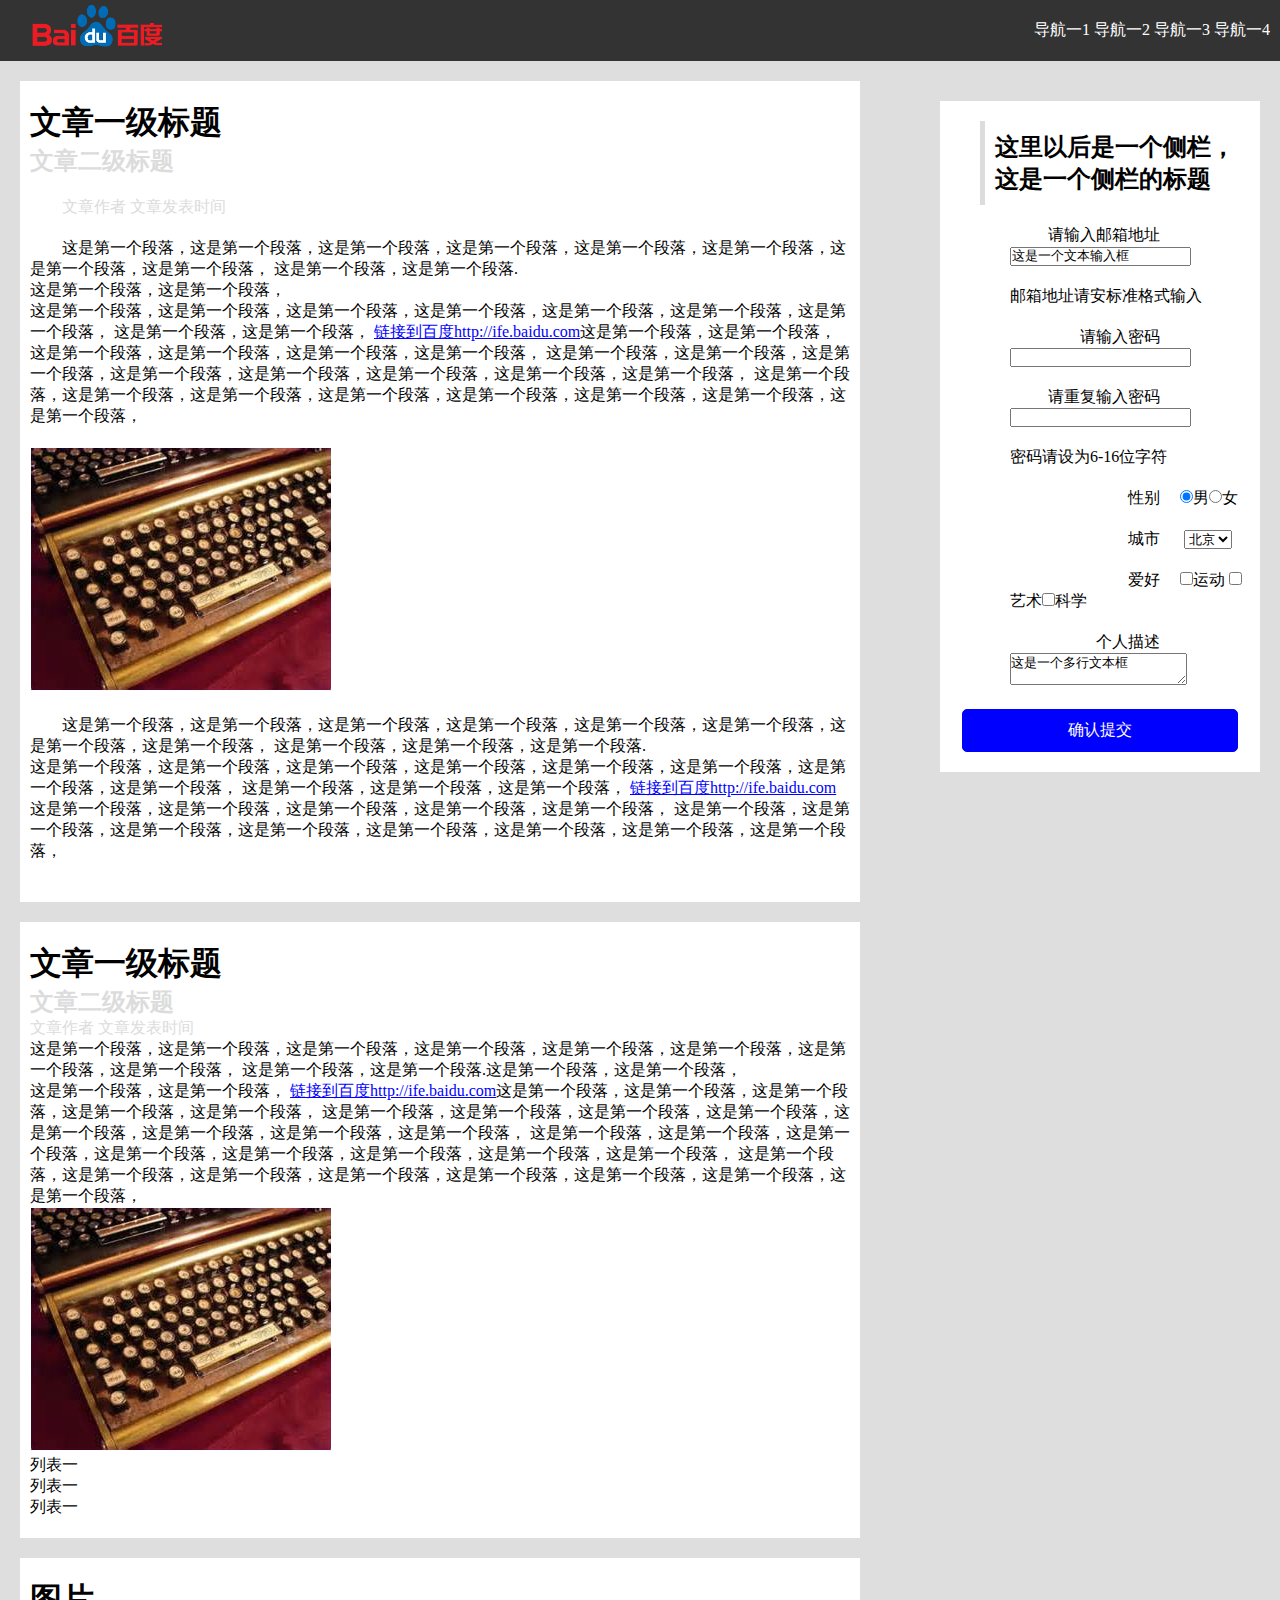
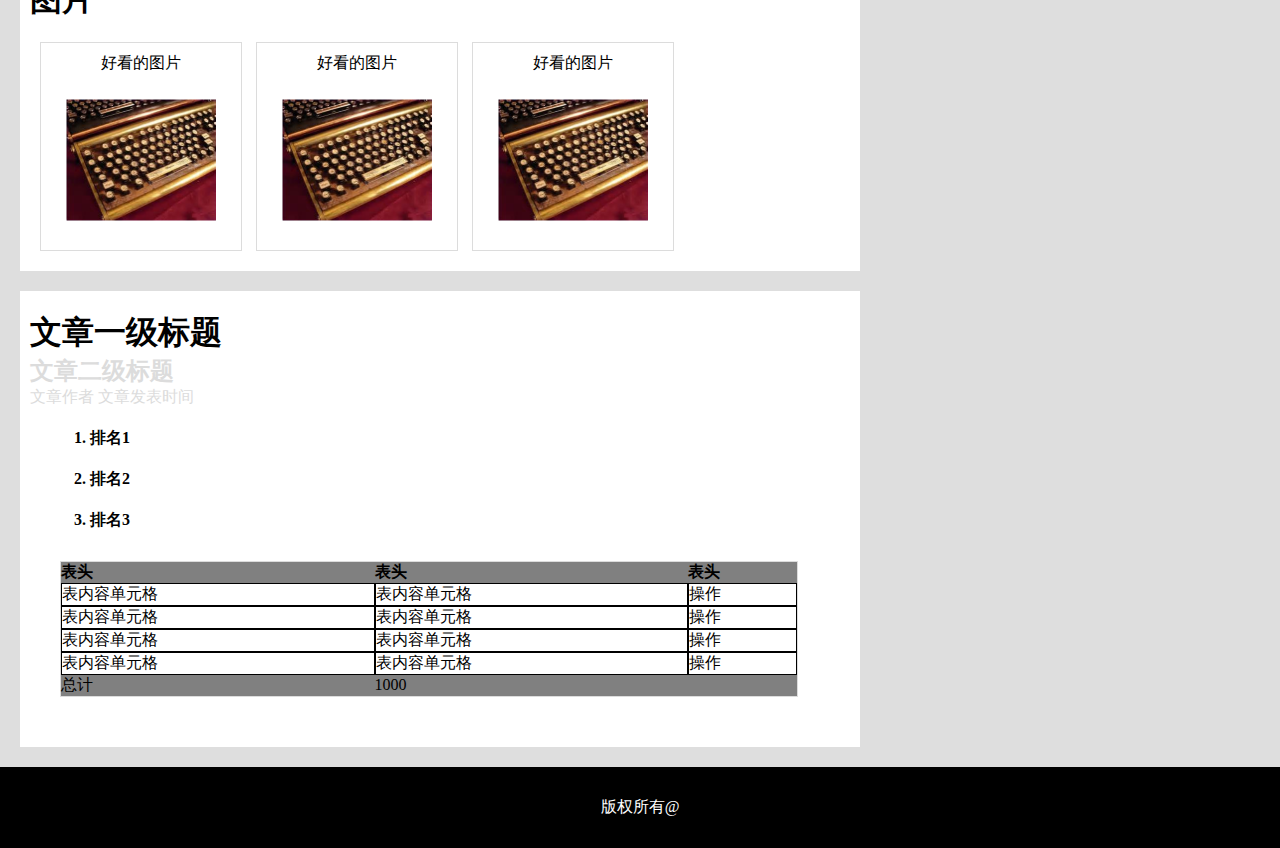
<file: index.html>
<!DOCTYPE html>
<html>

	<head>
		<meta charset="UTF-8">
		<title></title>
		<link rel="stylesheet" type="text/css" href="css/ife.css" />
	</head>

	<body>
		<div class="nav">
			<img src="img/task2-logo.png" class="logo" />
			<ul>
				<li>
					<a href="#">导航一1</a>
				</li>
				<li>
					<a href="#">导航一2</a>
				</li>
				<li>
					<a href="#">导航一3</a>
				</li>
				<li>
					<a href="#">导航一4</a>
				</li>
			</ul>
		</div>
		<div class="continer">
			<div class="fifth">
				<h2>这里以后是一个侧栏，这是一个侧栏的标题</h2>
				<form>
					<p><span>请输入邮箱地址</span><input type="text" value="这是一个文本输入框" /></p>
					<p>邮箱地址请安标准格式输入</p>
					<p><span>请输入密码</span><input type="password" name="psw" /></p>
					<p><span>请重复输入密码</span><input type="password" name="psw" /></p>
					<p>密码请设为6-16位字符</p>
					<p><span>性别</span><input type="radio" name="sex" checked="checked" />男<input type="radio" name="sex" />女</p>
					<p><span>城市</span>
						<select>
							<option>北京</option>
							<option>北京</option>
							<option>北京</option>
							<option>北京</option>
							<option>北京</option>
						</select>
					</p>
					<p><span>爱好</span><input type="checkbox" />运动 <input type="checkbox" />艺术<input type="checkbox" />科学</p>
					<p><span>个人描述</span><textarea>这是一个多行文本框</textarea></p>
					<p class="btn"><input type="button" value="确认提交" class="btn-confirm"></p>
				</form>
			</div>
			
			<div class="continer__left">
				<div class="first">
					<h1>文章一级标题</h1>
					<h2>文章二级标题</h2>
					<p class="author">文章作者&nbsp;文章发表时间</p>
					<p>这是第一个段落，这是第一个段落，这是第一个段落，这是第一个段落，这是第一个段落，这是第一个段落，这是第一个段落，这是第一个段落， 这是第一个段落，这是第一个段落.
						<br/>这是第一个段落，这是第一个段落，<br> 这是第一个段落，这是第一个段落，这是第一个段落，这是第一个段落，这是第一个段落，这是第一个段落，这是第一个段落， 这是第一个段落，这是第一个段落，
						<a href="http://ife.baidu.com">链接到百度http://ife.baidu.com</a>这是第一个段落，这是第一个段落，这是第一个段落，这是第一个段落，这是第一个段落，这是第一个段落， 这是第一个段落，这是第一个段落，这是第一个段落，这是第一个段落，这是第一个段落，这是第一个段落，这是第一个段落，这是第一个段落， 这是第一个段落，这是第一个段落，这是第一个段落，这是第一个段落，这是第一个段落，这是第一个段落，这是第一个段落，这是第一个段落，
					</p>
					<img src="img/keyboard.png" />
					<p>
						这是第一个段落，这是第一个段落，这是第一个段落，这是第一个段落，这是第一个段落，这是第一个段落，这是第一个段落，这是第一个段落， 这是第一个段落，这是第一个段落，这是第一个段落.
						<br> 这是第一个段落，这是第一个段落，这是第一个段落，这是第一个段落，这是第一个段落，这是第一个段落，这是第一个段落，这是第一个段落， 这是第一个段落，这是第一个段落，这是第一个段落，
						<a href="http://ife.baidu.com">链接到百度http://ife.baidu.com</a>这是第一个段落，这是第一个段落，这是第一个段落，这是第一个段落，这是第一个段落， 这是第一个段落，这是第一个段落，这是第一个段落，这是第一个段落，这是第一个段落，这是第一个段落，这是第一个段落，这是第一个段落，
					</p>
				</div>
				<div class="sceond">
					<h1>文章一级标题</h1>
					<h2>文章二级标题</h2>
					<p class="author">文章作者&nbsp;文章发表时间</p>
					<p>这是第一个段落，这是第一个段落，这是第一个段落，这是第一个段落，这是第一个段落，这是第一个段落，这是第一个段落，这是第一个段落， 这是第一个段落，这是第一个段落.这是第一个段落，这是第一个段落，
						<br> 这是第一个段落，这是第一个段落，
						<a href="http://ife.baidu.com">链接到百度http://ife.baidu.com</a>这是第一个段落，这是第一个段落，这是第一个段落，这是第一个段落，这是第一个段落， 这是第一个段落，这是第一个段落，这是第一个段落，这是第一个段落，这是第一个段落，这是第一个段落，这是第一个段落，这是第一个段落， 这是第一个段落，这是第一个段落，这是第一个段落，这是第一个段落，这是第一个段落，这是第一个段落，这是第一个段落，这是第一个段落， 这是第一个段落，这是第一个段落，这是第一个段落，这是第一个段落，这是第一个段落，这是第一个段落，这是第一个段落，这是第一个段落，

					</p>
					<img src="img/keyboard.png" />
					<p>列表一</p>
					<p>列表一</p>
					<p>列表一</p>
				</div>
				<div class="third">
					<h1>图片</h1>
					<ul>
						<li>
							<p>好看的图片</p>
							<img src="img/keyboard.png" />
						</li>
						<li>
							<p>好看的图片</p>
							<img src="img/keyboard.png" />
						</li>
						<li>
							<p>好看的图片</p>
							<img src="img/keyboard.png" />
						</li>
					</ul>
				</div>
				<div class="fourth">
					<h1>文章一级标题</h1>
					<h2>文章二级标题</h2>
					<p class="author">文章作者&nbsp;文章发表时间</p>
					<ol>
						<li>
							排名1
						</li>
						<li>
							排名2
						</li>
						<li>
							排名3
						</li>
					</ol>
					<table cellspacing="0">
						<th>表头</th>
						<th>表头</th>
						<th>表头</th>
						<tr class="content">
							<td>表内容单元格</td>
							<td>表内容单元格</td>
							<td>操作</td>
						</tr>
						<tr class="content">
							<td>表内容单元格</td>
							<td>表内容单元格</td>
							<td>操作</td>
						</tr>
						<tr class="content">
							<td>表内容单元格</td>
							<td>表内容单元格</td>
							<td>操作</td>
						</tr>
						<tr class="content">
							<td>表内容单元格</td>
							<td>表内容单元格</td>
							<td>操作</td>
						</tr>
						<tr style="background-color: grey;">
							<td>总计</td>
							<td>1000</td>
							<td></td>
						</tr>
					</table>
				</div>
			</div>
			
			
			
		</div>
		
		<div class="foot">
			版权所有@
		</div>
	</body>

</html>
</file>
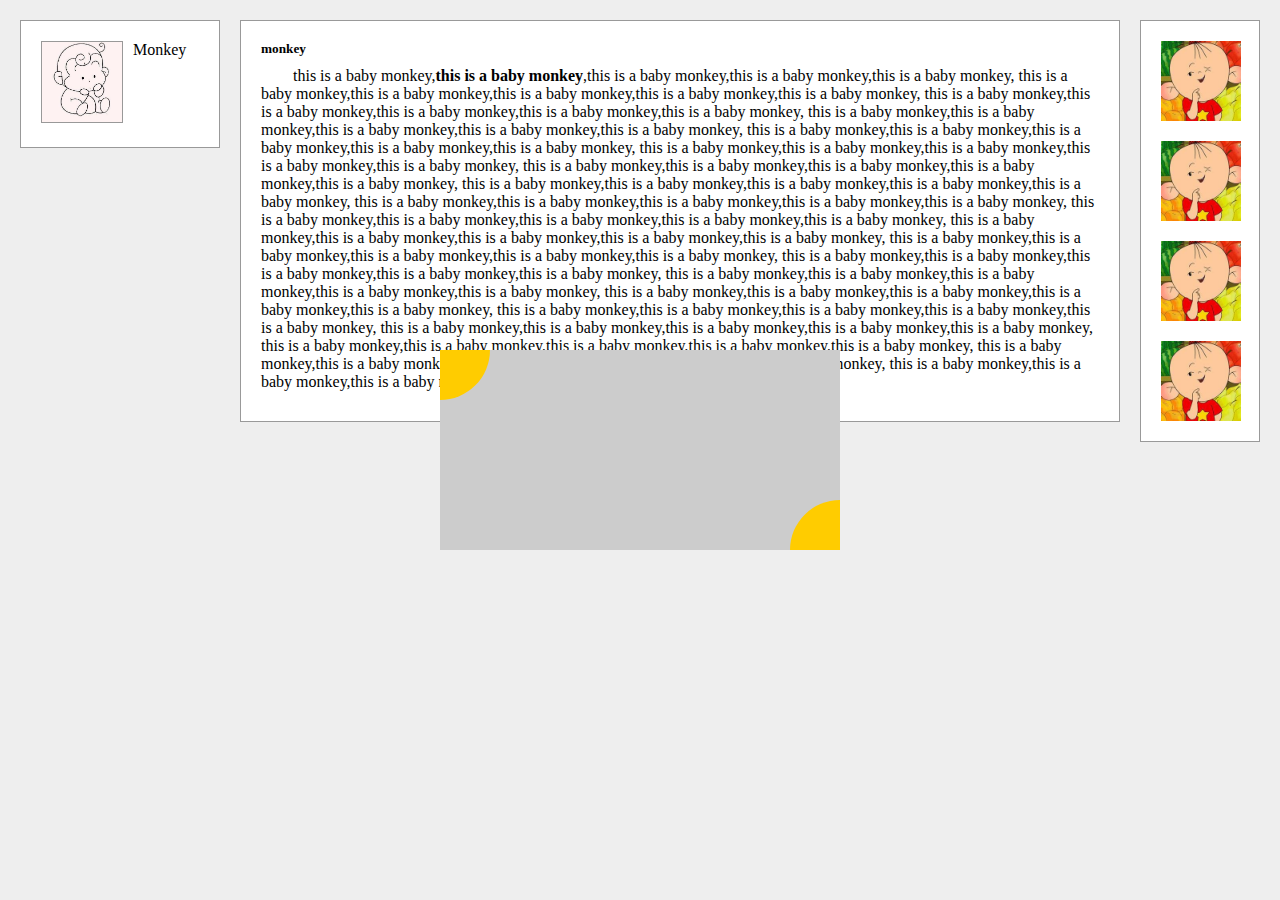
<file: team.html>
<!DOCTYPE html>
<html>
	<head>
		<meta charset="UTF-8">
		<link rel="stylesheet" type="text/css" href="css/team.css" />
		<title></title>
	</head>
	<body>
		<div class="logo">
			<div class="logo__img"><img src="img/head-logo.jpg"/>
				<div class="supernatants"><span>monkey</span></div>
			</div><label>Monkey</label>
			
		</div>
		<div class="per-logo">
			<img src="img/pr-logo.jpg" />
			<img src="img/pr-logo.jpg" />
			<img src="img/pr-logo.jpg" />
			<img src="img/pr-logo.jpg" />
		</div>
		<div class="abstract">
			<h5>monkey</h5>
			<p>
				this is a baby monkey,<a href="#">this is a baby monkey</a>,this is a baby monkey,this is a baby monkey,this is a baby monkey,
				this is a baby monkey,this is a baby monkey,this is a baby monkey,this is a baby monkey,this is a baby monkey,
				this is a baby monkey,this is a baby monkey,this is a baby monkey,this is a baby monkey,this is a baby monkey,
				this is a baby monkey,this is a baby monkey,this is a baby monkey,this is a baby monkey,this is a baby monkey,
				this is a baby monkey,this is a baby monkey,this is a baby monkey,this is a baby monkey,this is a baby monkey,
				this is a baby monkey,this is a baby monkey,this is a baby monkey,this is a baby monkey,this is a baby monkey,
				this is a baby monkey,this is a baby monkey,this is a baby monkey,this is a baby monkey,this is a baby monkey,
				this is a baby monkey,this is a baby monkey,this is a baby monkey,this is a baby monkey,this is a baby monkey,
				this is a baby monkey,this is a baby monkey,this is a baby monkey,this is a baby monkey,this is a baby monkey,
				this is a baby monkey,this is a baby monkey,this is a baby monkey,this is a baby monkey,this is a baby monkey,
				this is a baby monkey,this is a baby monkey,this is a baby monkey,this is a baby monkey,this is a baby monkey,
				this is a baby monkey,this is a baby monkey,this is a baby monkey,this is a baby monkey,this is a baby monkey,
				this is a baby monkey,this is a baby monkey,this is a baby monkey,this is a baby monkey,this is a baby monkey,
				this is a baby monkey,this is a baby monkey,this is a baby monkey,this is a baby monkey,this is a baby monkey,
				this is a baby monkey,this is a baby monkey,this is a baby monkey,this is a baby monkey,this is a baby monkey,
				this is a baby monkey,this is a baby monkey,this is a baby monkey,this is a baby monkey,this is a baby monkey,
				this is a baby monkey,this is a baby monkey,this is a baby monkey,this is a baby monkey,this is a baby monkey,
				this is a baby monkey,this is a baby monkey,this is a baby monkey,this is a baby monkey,this is a baby monkey,
				this is a baby monkey,this is a baby monkey,this is a baby monkey,this is a baby monkey,this is a baby monkey,
				this is a baby monkey,this is a baby monkey,this is a baby monkey,this is a baby monkey,this is a baby monkey,
			</p>
		</div>
		<diV class="card">
			<div class="circle circle--top"></div>
			<div class="circle circle--bottom"></div>
		</diV>
	</body>
</html>
</file>
<file: css/ife.css>
*{
	margin: 0;
	padding: 0;
}
body{
	background-color: #DEDEDE;
}
.nav{
	background-color: #333333;
	padding: 0 10px 0 30px;
}
.logo{
	float: left;
	margin-top: 5px;
}
.nav ul{
	float: right;
}
.nav li{
	display: inline-block;
	padding: 20px 0px;
	text-align: right;
}
.nav:after{
	content:"" ;
	display: block;
	clear: both;
}
.nav a{
	color: white;
	text-decoration: none;
}
.continer:after{
	content: '';
	display: table;
	clear: both;
	/*display: -webkit-flex;*/
}
.continer__left{
	margin-right:400px ;
	/*float: left;*/
	/*width: 70%;*/
	/*-webkit-flex-grow: 4;*/
}
.first{
	margin: 20px;
	padding: 20px 10px;
	background-color: white;
}
.first h2,.sceond h2,.fourth h2{
	color: gainsboro;
}
.author{
	color: gainsboro;
}
.first a ,.sceond a{
	color: blue;
}
.first p{
	margin: 20px 0;
	text-indent: 2em;
}
.sceond,.third,.fourth,.fifth{
	margin: 20px;
	padding: 20px 10px;
	background-color: white;
}
.third ul li{
	width: 200px;
	display: inline-block;
	margin-left: 10px;
	margin-top: 20px;
	border: 1px solid gainsboro;
	list-style: none;
}
.third ul li p{
	padding-top: 10px;
	text-align: center;
}
.third ul li img{
	width: 150px;
	padding: 25px;
}
.fourth ol li{
	margin-left:60px ;
	padding-top: 20px;
	font-weight: bolder;
}
.fourth table {
	width: 90%;
	margin: 30px;
	border: 1px solid #DCDCDC;
	
}
table th{
	text-align: left;
	background-color: gray;
}
.content td{
	border: 1px solid black;
}
.fifth{
	float: right;
	width: 300px;
	/*-webkit-flex-grow: 3;*/
}
.fifth h2{
	margin-left: 30px;
	padding: 10px;
	border-left: 5px solid gainsboro;
}
.fifth form{
	margin-left: 20%;
}
.fifth span{
	margin-right: 20px;
	display: inline-block;
	width: 150px;
	text-align: right;
}
.fifth p{
	margin-top: 20px;
}
.btn-confirm{
	margin-left: -20%;
	padding: 10px;
	display: inline-block;
	width: 115%;
	border: 1px solid blue;
	font-size: 16px;
	color: white;
	background-color: blue;
	border-radius: 5px;
}
.foot{
	padding: 30px;
	text-align: center;
	color: white;
	background-color: black;
}
</file>
<file: css/team.css>
*{
	margin: 0;
	padding: 0;
}
body{
	padding: 20px;
	min-width: 630px;
	background-color: #eee;
}
.logo{
	padding: 20px 20px;
	float: left;
	width: 200px;
	box-sizing: border-box;
	border: 1px solid #999;
	background-color: white;
}
.logo__img{
	display: inline-block;
	margin-right: 10px;
	position: relative;
}
.supernatants{
	position: absolute;
	top:0;
	left: 0;
	width: 100%;
	height: 100%;
	color: white;
	background-color: rgba(0,0,0,0.2);
	display: none;
}
.supernatants span{
	position: absolute;
	top: 50%;
	left: 50%;
	transform: translateX(-50%) translateY(-50%);
	-webkit-transform: translateX(-50%) translateY(-50%);
}
.logo img{
	width: 80px;
	border: 1px solid #999;
}
.logo__img:hover .supernatants{
	display:block ;
}
.logo label{
	vertical-align: top;
}
.abstract{
	padding: 20px;
	border: 1px solid #999;
	background-color: white;
	margin: 0px 140px 0 220px;
}
.abstract p{
	margin: 10px 0px;
	text-indent: 2em;
}
.abstract p a{
	color:black;
	text-decoration: none;
	font-weight: bolder;
}
.abstract a:visited{
	color: green;
}
.abstract a:hover{
	color: yellow;	
}
.abstract a:active{
	color: red;
}
.per-logo{
	float: right;
	width: 120px;
	box-sizing: border-box;
	border: 1px solid #999;
	background-color: white;
}
.per-logo img{
	margin: 20px;
	display: block;
	width: 80px;
}
.card{
	position: fixed;
	top: 50%;
	left: 50%;
	/*margin-left: -200px;
	margin-top: -100px;*/
	transform: translateX(-50%) translateY(-50%);
	-webkit-transform: translateX(-50%) translateY(-50%);
	width: 400px;
	height: 200px;
	background-color: #ccc;
}
.circle{
	width: 100px;
	height: 100px;
	border-radius: 50%;
	background-color: #fc0;
}
.circle--top{
	position: absolute;
	top: -50px;
	left: -50px;
	clip: rect(50px,100px,100px,50px);
	
}
.circle--bottom{
	position: absolute;
	bottom: -50px;
	right: -50px;
	clip: rect(0px,50px,50px,0px);

}
</file>
